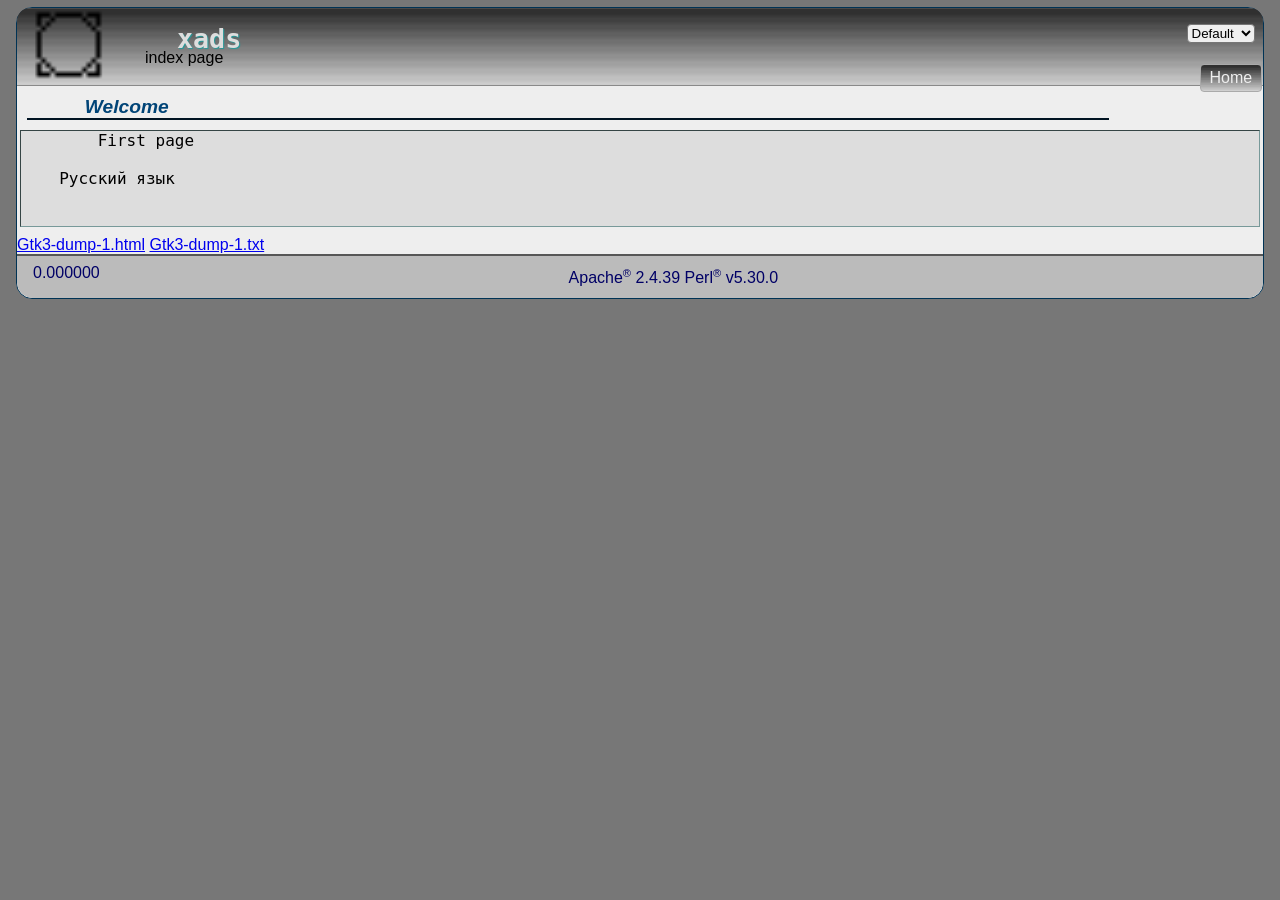
<file: index.html>
<!DOCTYPE html>
<html><head>
<meta charset="utf-8">
<meta name="viewport" content="width=device-width, initial-scale=1">
<title>Welcome</title>
<link href="/st/3.css" rel="stylesheet" media="all">
<script src="/st/3.js"></script>
</head>
<body><header>
<span id="skinCh"><select name="skin" onchange="chSkin(this)">
<option value="0">Default</option>
<option value="1">First</option>
<option value="2">Second</option>
<option value="3">Third</option>
</select></span>
<h2>xads</h2>
<p>index page</p>
<nav><ul id="navL">
	<li><a href="/">	Home</a></li>
</ul></nav> </header>
<h1>Welcome</h1>

<pre>
		First page

	Русский язык 


</pre>
	<span><a href="/Gtk3-dump-1.html">Gtk3-dump-1.html</a> <a href="/Gtk3-dump-1.txt">Gtk3-dump-1.txt</a></span>
<footer>
<p id="copyr">Apache<sup>®</sup> 2.4.39 Perl<sup>®</sup> v5.30.0</p>
<span id="tm">0.000000</span>
</footer></body>
</file>
<file: st/3.css>
html	{ padding: 1ex 1em; background:#777;}
body	{ background:#EEE; border:solid 1pt #035; font: 400 12pt sans-serif;}
body, header, nav, footer	{ border-radius: 1em; padding:0; margin:0;}
header	{ border-radius:0.8em 0.8em 0 0;}
header nav { min-height:1em;}
footer	{ border-radius:0 0 1em 1em; text-align:center;}
input,select,button,textarea	{ border-radius:3pt;}

h1,h2,h3,h4,h5	{ margin:1ex; font:bold 120% sans-serif; padding:0 3em;}
h1	{ border-bottom:outset 2pt #047; color:#047; font-style:oblique; margin-right:8em;}
sup	{ font-size:70%;}
a:visited	{ color:#060;}
a[href^="#"]	{ color:#156; margin:0 1ex; text-decoration:none;}
a[href^="http://"], a[href^="https://"], a[href^="git://"]	{ color:#700;}
p,pre,dl	{ margin:0;}
p	{ margin:2pt 6pt;}

pre, code	{ padding:0; background:#FFF;}
code	{ font:400 12pt monospace; padding:0 6pt;}
pre	{ tab-size:4; -moz-tab-size:4; -o-tab-size:4;
	border:inset 1pt #799; margin:2pt 2pt 1ex; background:#DDD; }
	
#skinCh	{ float:right; padding:1em 1ex;}
#tm	{ display:inline-block; float:left; clear:right; }
#copyr	{ display:inline-block;}

#navL	{ min-height:2em; margin:-0.8ex 0; padding:0; float: right;}
#navL *	{  margin:0; padding:0; list-style-type:none;}
#navL >li	{ display:inline-block; top:0;}
#navL li >ul	{ position:absolute; display:none;}
#navL li:hover >ul	{ display:block;}
#navL a, #navL u	{ display:block; border:solid 1pt #AAA; padding:3pt 1ex; margin:1pt;
		text-decoration:none; color:#EEE; border-radius: 3pt;}
#navL a:hover, #navL u:hover	{ color:#FFF;}

header, #navL a, #navL u	{ background:url([data-uri]) 0/contain repeat-x;
}
header h2	{ background: url([data-uri]) 1ex/contain no-repeat;
	padding:1ex 0 1em 6em;  margin:0; font:600 20pt monospace; color:#DDD; text-shadow:1px 1px 1px #299;
}
header p	{ margin : -2em 2pt 2pt 8em; }

footer	{ background:#BBB; padding: 1ex 1em; color:#006; border-top :inset 2pt #AAA;}
 

table	{ display:inline-table; border:inset 1pt #888;}
td,th	{ padding:3pt 1ex; border:inset 1pt #888;}
th h3	{ margin:0;}

.jsform	{ background:#DDD; padding: 4pt 1em;}
.jsform select	{ font-size:103%;}
.warn {background:#ED5; padding: 1em 2em; color:red; border:inset 1pt red;
	text-align:right; font-size:105%;}


body.contentspage	{ padding: 1ex 1em;}
body.contentspage h1	{ text-align:center;}
p.backlinktop, p.backlinkbottom	{ display: block; float:left; margin-right:2em; color:#CCC;}
p.backlinktop a, p.backlinkbottom a	{color:#CCC; text-decoration:none;}
dl.superindex >dd  {/*word-spacing: .6ex;/*most important rule here!*/ line-height: 1.4;}
.contentsfooty { border-top: thin solid #444; font-size: 90%;}

code._perl	{white-space:pre-wrap;background:#EED;
		border:solid 2pt #CCC;margin:0;}
code._perl,	code._perl .pod	{ display:block;padding:2pt 1em;}
code._perl .str	{color:#900;}
code._perl .kw	{color:#22e; font-weight:600;}
code._perl .cmt	{ color:#060;}
code._perl .exp	{ color:#007;}
code._perl .var	{ color:#704; font-weight:600;}
code._perl .num	{ color:#b00; font-weight:600;}
code._perl .end	{ color:#777;}
code._perl .pod	{ color:#006; background:#DDD;margin:0 -1em;}
code._perl .fnc	{ color:#026; font-weight:600;}
code._perl .pkg	{ color:#085; font-weight:600;}
</file>
